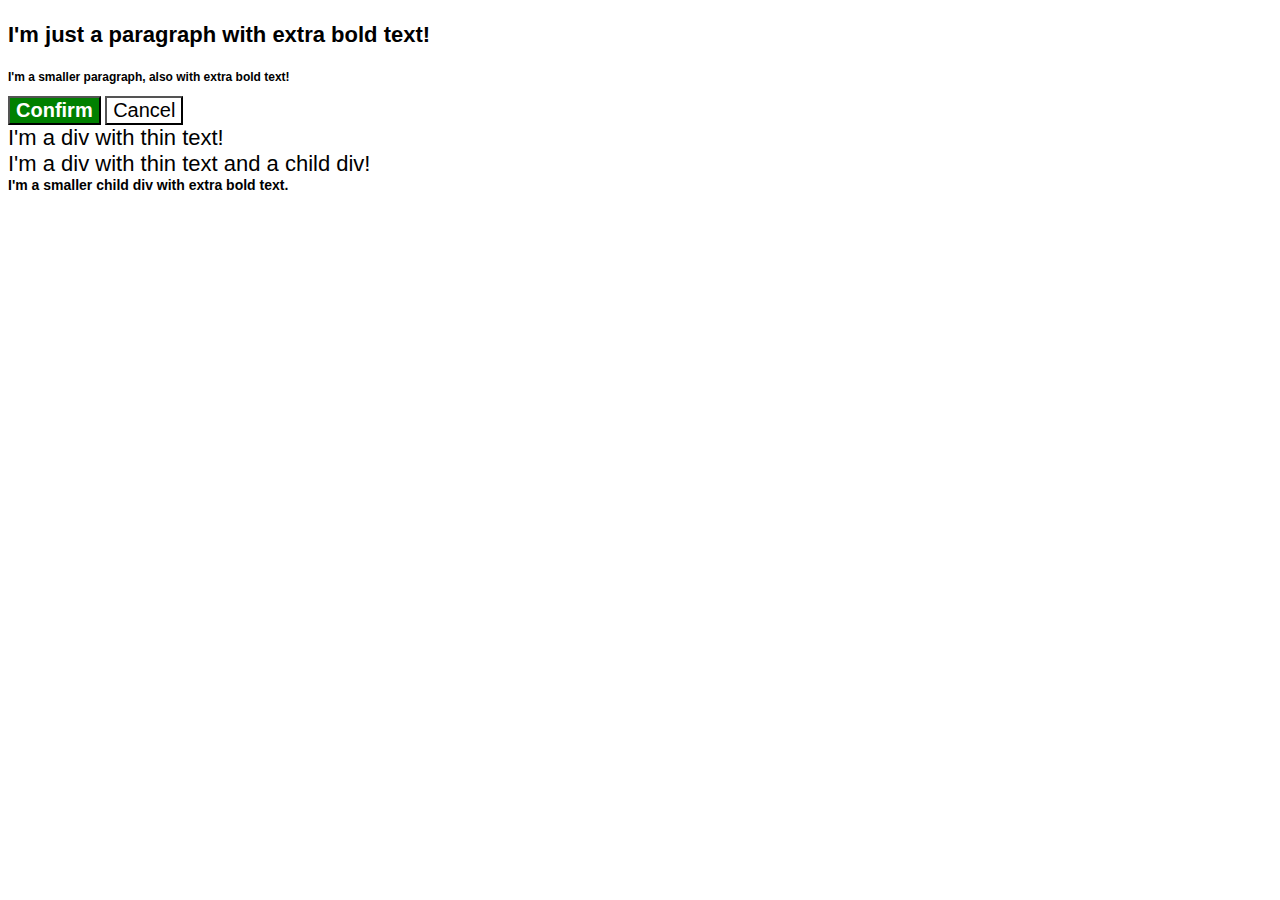
<file: foundations/cascade/01-cascade-fix/index.html>
<!DOCTYPE html>
<html lang="en">
  <head>
    <meta charset="UTF-8">
    <meta http-equiv="X-UA-Compatible" content="IE=edge">
    <meta name="viewport" content="width=device-width, initial-scale=1.0">
    <title>Fix the Cascade</title>
    <link rel="stylesheet" href="style.css">
  </head>
  <body>
    <p class="para">I'm just a paragraph with extra bold text!</p>
    <p class="para small-para">I'm a smaller paragraph, also with extra bold text!</p>

    <button id="confirm-button" class="button confirm">Confirm</button>
    <button id="cancel-button" class="button cancel">Cancel</button>

    <div class="text">I'm a div with thin text!</div>

    <div class="text">I'm a div with thin text and a child div!      
      <div class="text child">I'm a smaller child div with extra bold text.</div>
    </div>
  </body>
</html>
</file>
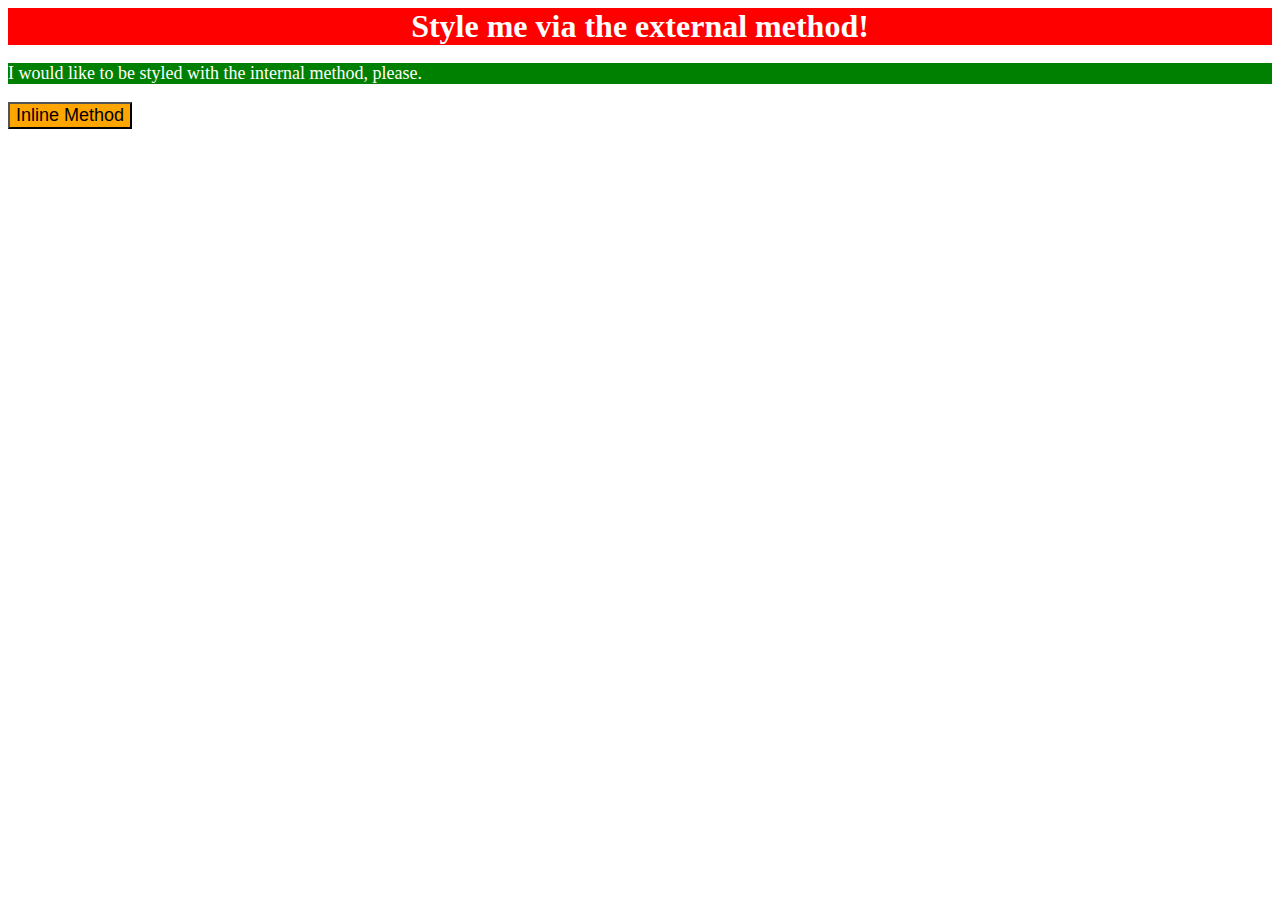
<file: foundations/intro-to-css/01-css-methods/index.html>
<!DOCTYPE html>
<html lang="en">
  <head>
    <meta charset="UTF-8">
    <meta http-equiv="X-UA-Compatible" content="IE=edge">
    <meta name="viewport" content="width=device-width, initial-scale=1.0">
    <title>Methods for Adding CSS</title>
    <link rel="stylesheet" href="style.css">
    <style>
      p {
        color: white;
        background-color: green;
        font-size: 18px;
        
      }
    </style>
  </head>
  <body>
    <div>Style me via the external method!</div>
    <p>I would like to be styled with the internal method, please.</p>
    <button style="background-color: orange; font-size: 18px;">Inline Method</button>
  </body>
</html>
</file>
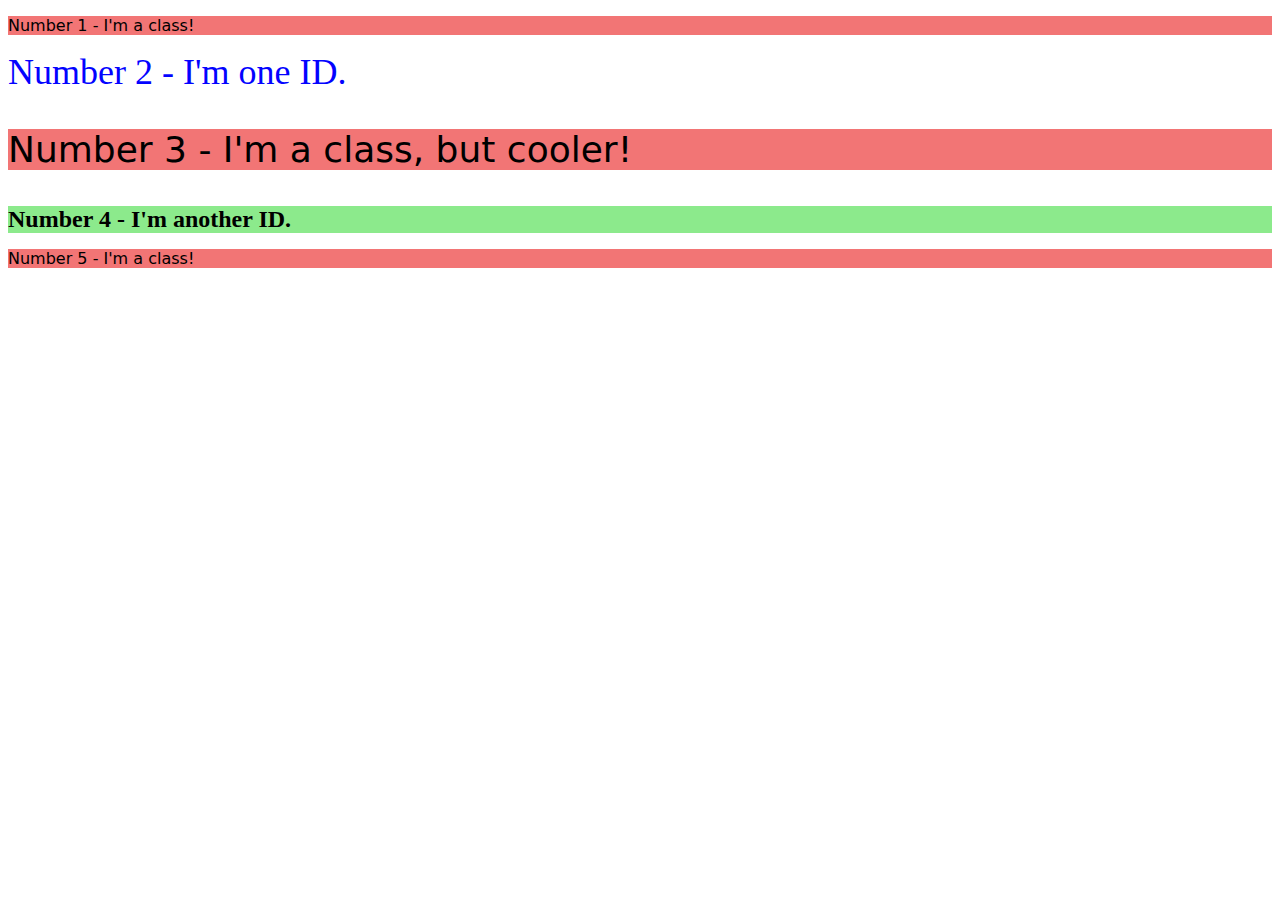
<file: foundations/intro-to-css/02-class-id-selectors/index.html>
<!DOCTYPE html>
<html lang="en">
  <head>
    <meta charset="UTF-8">
    <meta http-equiv="X-UA-Compatible" content="IE=edge">
    <meta name="viewport" content="width=device-width, initial-scale=1.0">
    <title>Class and ID Selectors</title>
    <link rel="stylesheet" href="style.css">
  </head>
  <body>
    <p class="not-cool">Number 1 - I'm a class!</p>
    <div id="ID2">Number 2 - I'm one ID.</div>
    <p class="cool">Number 3 - I'm a class, but cooler!</p>
    <div id="ID4">Number 4 - I'm another ID.</div>
    <p class="not-cool">Number 5 - I'm a class!</p>
  </body>
</html>
</file>
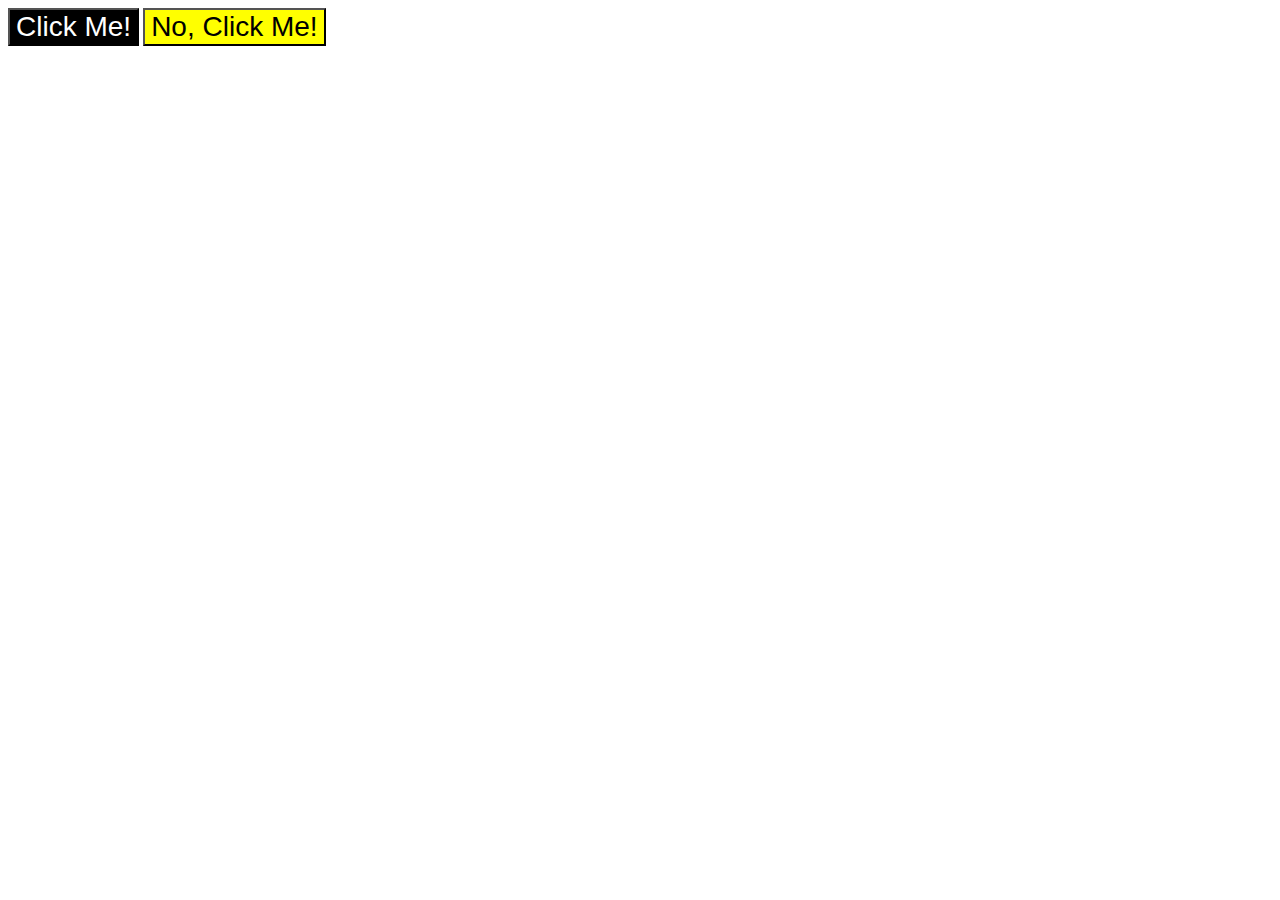
<file: foundations/intro-to-css/03-grouping-selectors/index.html>
<!DOCTYPE html>
<html lang="en">
  <head>
    <meta charset="UTF-8">
    <meta http-equiv="X-UA-Compatible" content="IE=edge">
    <meta name="viewport" content="width=device-width, initial-scale=1.0">
    <title>Grouping Selectors</title>
    <link rel="stylesheet" href="style.css">
  </head>
  <body>
    <button class="button1">Click Me!</button>
    <button class="button2">No, Click Me!</button>
  </body>
</html>
</file>
<file: foundations/cascade/01-cascade-fix/style.css>
body {
  font-family: Arial, Helvetica, sans-serif;
}

.para,
.small-para {
  color: hsl(0, 0%, 0%);
  font-weight: 800;
}

.para.small-para {
  font-size: 12px;
  font-weight: 800;
}

.para {
  font-size: 22px;
}

#confirm-button {
  background: green;
  color: white;
  font-weight: bold;
} 


.button {
  background-color: rgb(255, 255, 255);
  color: rgb(0, 0, 0);
  font-size: 20px;
}



.text .child {
  color: rgb(0, 0, 0);
  font-weight: 800;
  font-size: 14px;
}

div.text {
  color: rgb(0, 0, 0);
  font-size: 22px;
  font-weight: 100;
}
</file>
<file: foundations/intro-to-css/01-css-methods/style.css>
div {
    color: white;
    background-color: red;
    font-size: 32px;
    font-weight: 700;
    text-align: center;
    
}
</file>
<file: foundations/intro-to-css/02-class-id-selectors/style.css>
.cool,
.not-cool {
    background-color: rgba(238, 76, 76, 0.768);
    font-family: Verdana,"DejaVu Sans",serif;
}


.cool {
    font-size: 36px;
}

#ID2 {
    color: rgb(3, 3, 255);
    font-size: 36px;

}

#ID4 {
    background-color: rgb(140, 234, 140);
    font-size: 24px;
    font-weight: 700;
}
</file>
<file: foundations/intro-to-css/03-grouping-selectors/style.css>
.button1,
.button2 {
    font-size: 28px;
    font-family: Helvetica,"Times New Roman",sans-serif;
}

.button1{
    background-color: black;
    color: white;
}

.button2{
    background-color: yellow;
}
</file>
